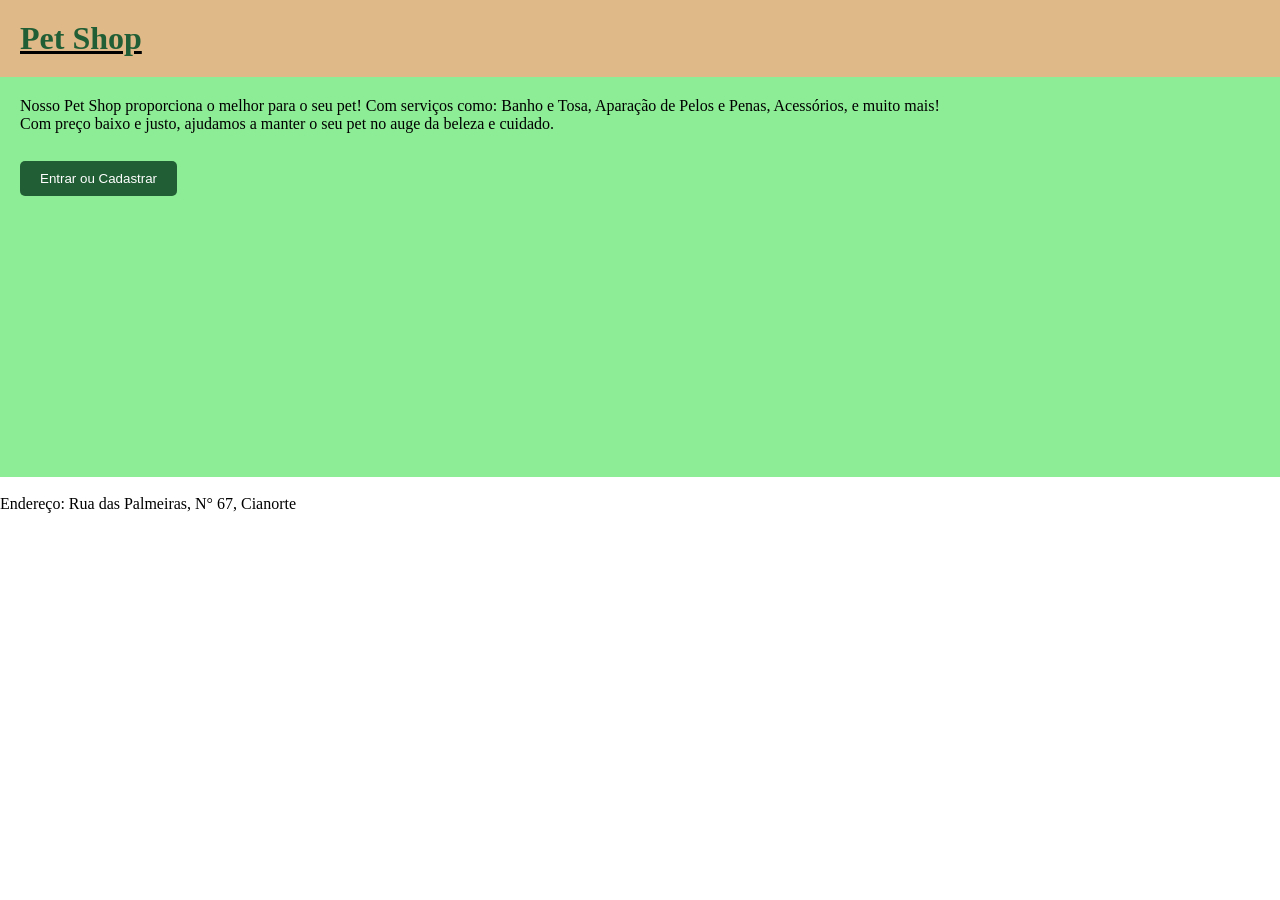
<file: index.html>
<!DOCTYPE html>
<html lang="PT-br">

<head>
    <meta charset="UTF-8">
    <meta name="viewport" content="width=device-width, initial-scale=1.0">
    <title>Pet Shop - Home</title>
    <link rel="stylesheet" href="./style.css">
</head>

<body>
    <header class="main-header background-cor"> 
        <a href="./index.html">
            <h1>Pet Shop</h1>
        </a> 
    </header>

    <main class="background-color">
        <p>Nosso Pet Shop proporciona o melhor para o seu pet! Com serviços como: Banho e Tosa, Aparação de Pelos e Penas, Acessórios, e muito mais!</p>
        <p>Com preço baixo e justo, ajudamos a manter o seu pet no auge da beleza e cuidado.</p>
        <br>
        
        <a href="./cadastro.html">
            <button type="button">Entrar ou Cadastrar</button>
        </a>
    </main>

    <footer>
        <br>
        <p>Endereço: Rua das Palmeiras, N° 67, Cianorte</p>
    </footer>

    <div vw class="enabled">
        <div vw-access-button class="active"></div>
        <div vw-plugin-wrapper>
            <div class="vw-plugin-top-wrapper"></div>
        </div>
    </div>
    <script src="https://vlibras.gov.br/app/vlibras-plugin.js"></script>
    <script>
        new window.VLibras.Widget('https://vlibras.gov.br/app');
    </script>
</body>
</html>
</file>
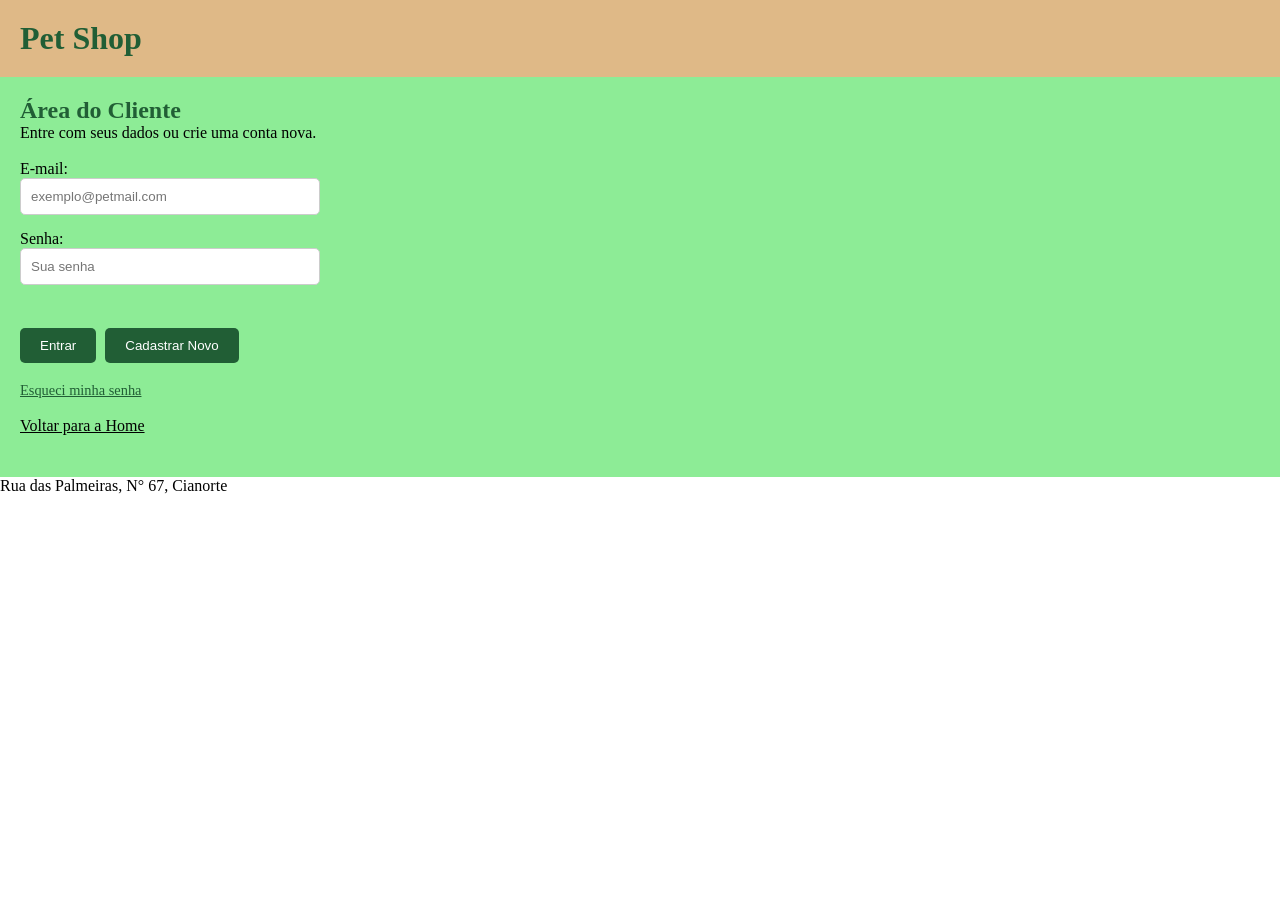
<file: cadastro.html>
<!DOCTYPE html>
<html lang="PT-br">
<head> 
    <meta charset="UTF-8">
    <meta name="viewport" content="width=device-width, initial-scale=1.0">
    <title>Acesso - Pet Shop</title>
    <link rel="stylesheet" href="./style.css">
</head>

<body>
    <header class="background-cor">
        <a href="./index.html" style="text-decoration: none;">
            <h1>Pet Shop</h1>
        </a>
    </header>

    <main class="background-color">
        <h2>Área do Cliente</h2>
        <p>Entre com seus dados ou crie uma conta nova.</p>
        <br>

        <form>
            <div class="campo">
                <label>E-mail:</label><br>
                <input type="email" placeholder="exemplo@petmail.com" required>
            </div>

            <div class="campo">
                <label>Senha:</label><br>
                <input type="password" placeholder="Sua senha" required>
            </div>

            <br>
            <button type="submit">Entrar</button>
            <button type="button" onclick="alert('Conta criada com sucesso!')">Cadastrar Novo</button>
            
            <br><br>
            <a href="#" onclick="alert('Enviamos um e-mail para você redefinir a senha.')" class="link-pequeno">
                Esqueci minha senha
            </a>
        </form>

        <br>
        <a href="./index.html">Voltar para a Home</a>
    </main>

    <footer>
        <p>Rua das Palmeiras, N° 67, Cianorte</p>
    </footer>
</body>
</html>
</file>
<file: style.css>
body {
    font-family: 'Times New Roman', serif;
}

:root {
    --marromclaro-petshop: #daac71d7;
    --verdeclaro-petshop: #8bec94fa;
}

* {
    margin: 0;
    padding: 0;
    box-sizing: border-box;
}

.background-cor {
    background-color: var(--marromclaro-petshop);
    padding: 20px;
}

.background-color {
    background-color: var(--verdeclaro-petshop);
    padding: 20px;
    min-height: 400px;
}

h1, h2 {
    color: #215e35;
}


.campo {
    margin-bottom: 15px;
}

input {
    padding: 10px;
    border-radius: 5px;
    border: 1px solid #ccc;
    width: 100%;
    max-width: 300px;
}


button {
    padding: 10px 20px;
    cursor: pointer;
    background-color: #215e35;
    color: white;
    border: none;
    border-radius: 5px;
    margin-right: 5px;
    margin-top: 10px;
}

button:hover {
    background-color: #1a4a2a;
}

.link-pequeno {
    font-size: 0.9em;
    color: #215e35;
    text-decoration: underline;
}

a {
    color: inherit;
}
</file>
